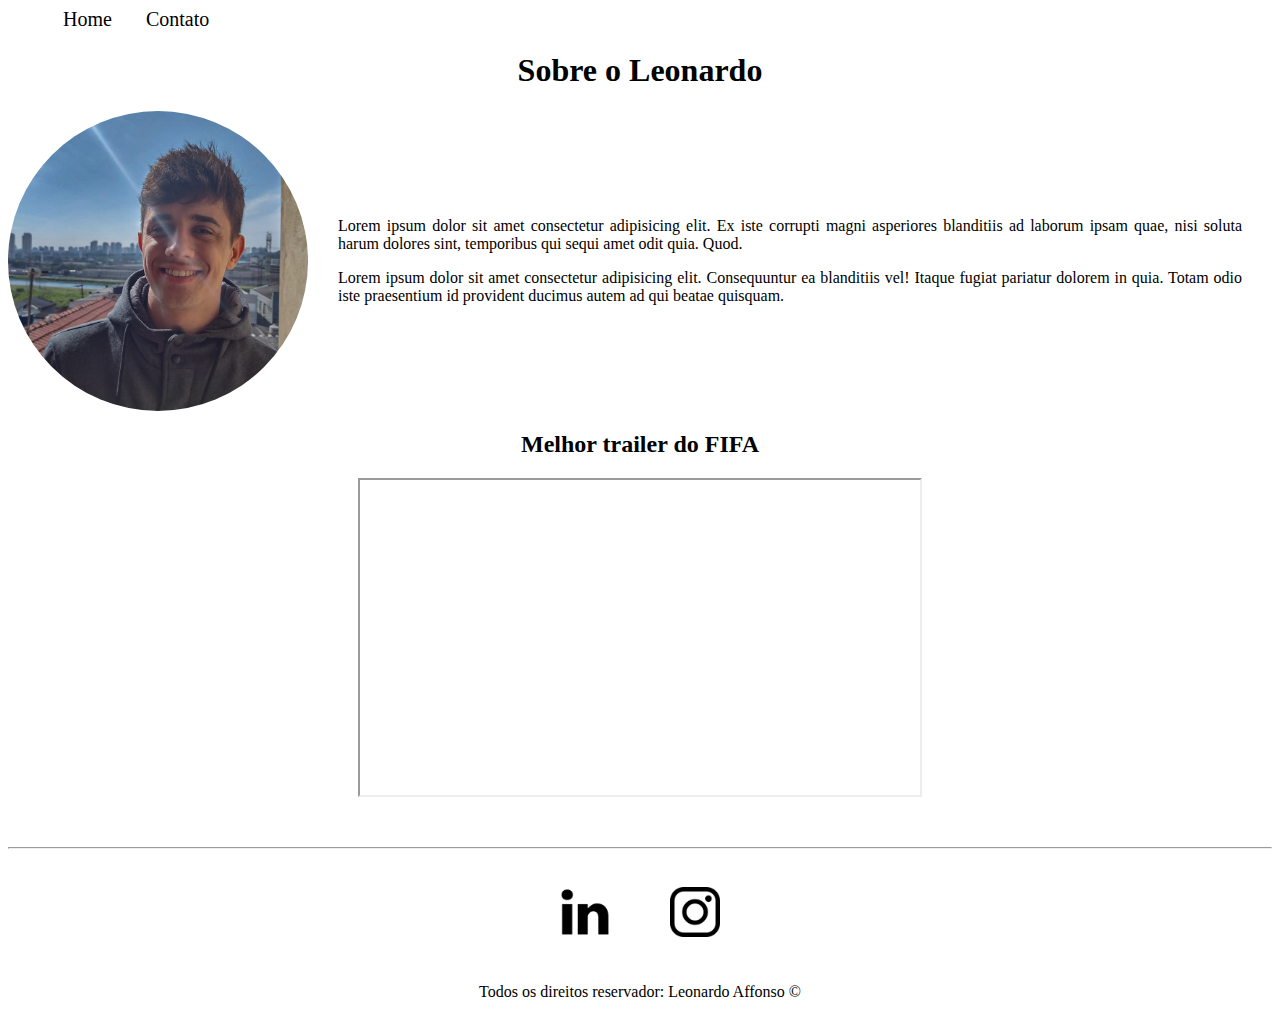
<file: index.html>
<!DOCTYPE htm-sociall>
<htm-sociall lang="pt-br">
<head>
    <meta charset="UTF-8">
    <meta http-equiv="X-UA-Compatible" content="IE=edge">
    <meta name="viewport" content="width=device-width, initial-scale=1.0">
    <title>Meu site</title>
    <link rel="stylesheet" href="assets/css/style.css">
</head>
<body>
    <ul class="menu">
        <li>
            <a href="index.html"> Home</a>
        </li>
        <li>
            <a href="contato.html"> Contato</a>
        </li>

    </ul>

    <h1 class="center">Sobre o Leonardo</h1>

    <div class="container">
        <div>
            <img class="br-50 wh-300" src="assets/img/fotodoleo.jpg" alt="Foto do criador desse conteudo">
        </div>
        <div class="p-30">
            <p class="justify">
                Lorem ipsum dolor sit amet consectetur adipisicing elit. Ex iste corrupti magni asperiores blanditiis ad laborum ipsam quae, nisi soluta harum dolores sint, temporibus qui sequi amet odit quia. Quod.
            </p>
            <p class="justify">
                Lorem ipsum dolor sit amet consectetur adipisicing elit. Consequuntur ea blanditiis vel! Itaque fugiat pariatur dolorem in quia. Totam odio iste praesentium id provident ducimus autem ad qui beatae quisquam.
            </p>
        </div>
    </div>


    <h2 class="center">Melhor trailer do FIFA</h2>

    <div class="container mb-50">
        <iframe width="560" 
        height="315" 
        src="https://www.youtube.com/embed/FVsgso273EE" 
        title="YouTube video player" 
        frameborder="5" 
        allow="accelerometer; autoplay; clipboard-write; encrypted-media; gyroscope; picture-in-picture" 
        allowfullscreen>
        </iframe>
    </div>
    <hr>
    <footer>

        <div class="container">
            <a href="https://www.linkedin.com/in/leonardo-affonso/" target="_blank">
                <img class="tm-social p-30" src="assets/img/linkedin.png" alt="">
            </a>
            <a href="https://www.instagram.com/leoaf2/" target="_blank">
                <img class="tm-social p-30" src="assets/img/instagram-logo.png" alt="">
            </a>
        </div>
        <p class="center">
            Todos os direitos reservador: Leonardo Affonso &copy;
        </p>
    </footer>

</body>
</htm-sociall>
</file>
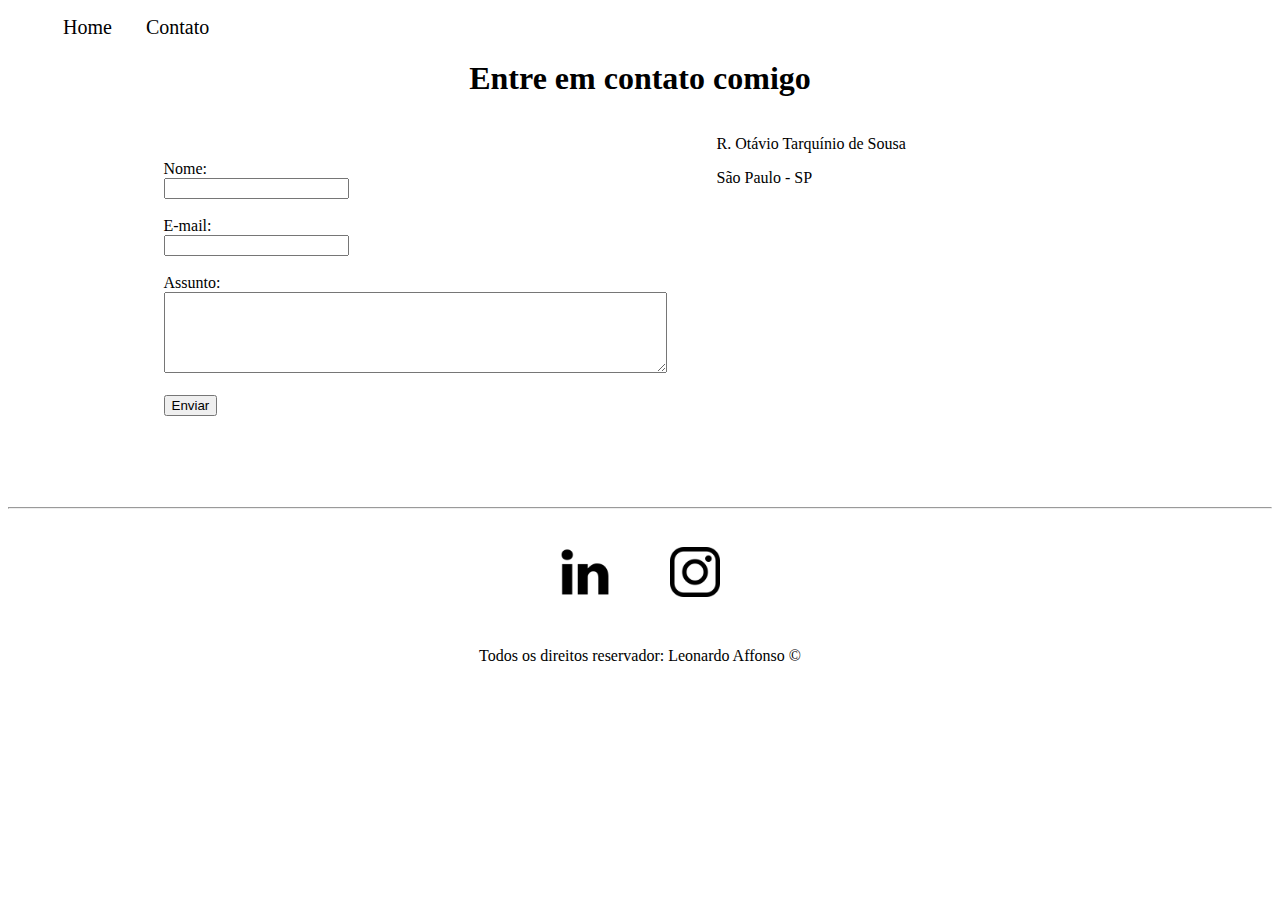
<file: contato.html>
<!DOCTYPE html>
<html lang="pt-br">

<head>
    <meta charset="UTF-8">
    <meta http-equiv="X-UA-Compatible" content="IE=edge">
    <meta name="viewport" content="width=device-width, initial-scale=1.0">
    <title>Meu site</title>
    <link rel="stylesheet" href="assets/css/style.css">
</head>

<body>
    <ul class="menu">
        <li>
            <a href="index.html"> Home</a>
        </li>
        <li>
            <a href="contato.html"> Contato</a>
        </li>

    </ul>
    <h1 class="center">Entre em contato comigo</h1>

    <div class="container mb-50">
       
        <div>
            <form>
                <label for="nome">Nome:</label> <br>
                <input type="text" id="nome">
                <br>
                <br>
                <label for="email">E-mail:</label> <br>
                <input type="email" id="email">
                <br>
                <br>
                <label for="assunto">Assunto:</label> <br>
                <textarea name="assunto" id="assunto" cols="60" rows="5"></textarea>
                <br>
                <br>
                <button>Enviar</button>
            </form>

        </div>
        <div class="ml-50">
            <p>R. Otávio Tarquínio de Sousa</p>
            <p>São Paulo - SP</p>
        
            <iframe src="https://www.google.com/maps/embed?pb=!1m14!1m12!1m3!1d913.9345602932983!2d-46.67369143759555!3d-23.613718838138777!2m3!1f0!2f0!3f0!3m2!1i1024!2i768!4f13.1!5e0!3m2!1spt-BR!2sbr!4v1629574328230!5m2!1spt-BR!2sbr" 
            width="400"
            height="250" 
            style="border:0;" 
            allowfullscreen="" 
            loading="lazy"></iframe>
    
        </div>

    </div>
    <hr>
    <footer>

        <div class="container">
            <a href="https://www.linkedin.com/in/leonardo-affonso/" target="_blank">
                <img class="tm-social p-30" src="assets/img/linkedin.png" alt="">
            </a>
            <a href="https://www.instagram.com/leoaf2/" target="_blank">
                <img class="tm-social p-30" src="assets/img/instagram-logo.png" alt="">
            </a>
        </div>
        <p class="center">
            Todos os direitos reservador: Leonardo Affonso &copy;
        </p>
    </footer>

</body>

</html>
</file>
<file: assets/css/style.css>
/*Estilos da pagina index.html*/
.center {
    text-align: center;
}
.justify{
    text-align: justify;
}

.container{
    display: flex;
    flex-flow: row;
    justify-content: center;
    align-items: center;
}
.menu li{
    display: inline;
    padding: 15px;
}
.menu li a{
    text-decoration: none;
    color: black;
    font-size: 20px;
}

.menu li a:hover{
    color: grey;
}
.p-30{
    padding: 30px ;
}
.br-50{
    border-radius: 50%;
}
.wh-300{
    width: 300px;
    height: 300px;
}
.tm-social{
    width: 50px;
    height: 50px;
}
.mb-50{
    margin-bottom: 50px;
}
/*Estilos da pagina contato.html*/

.ml-50{
    margin-left: 50px;
}
</file>
